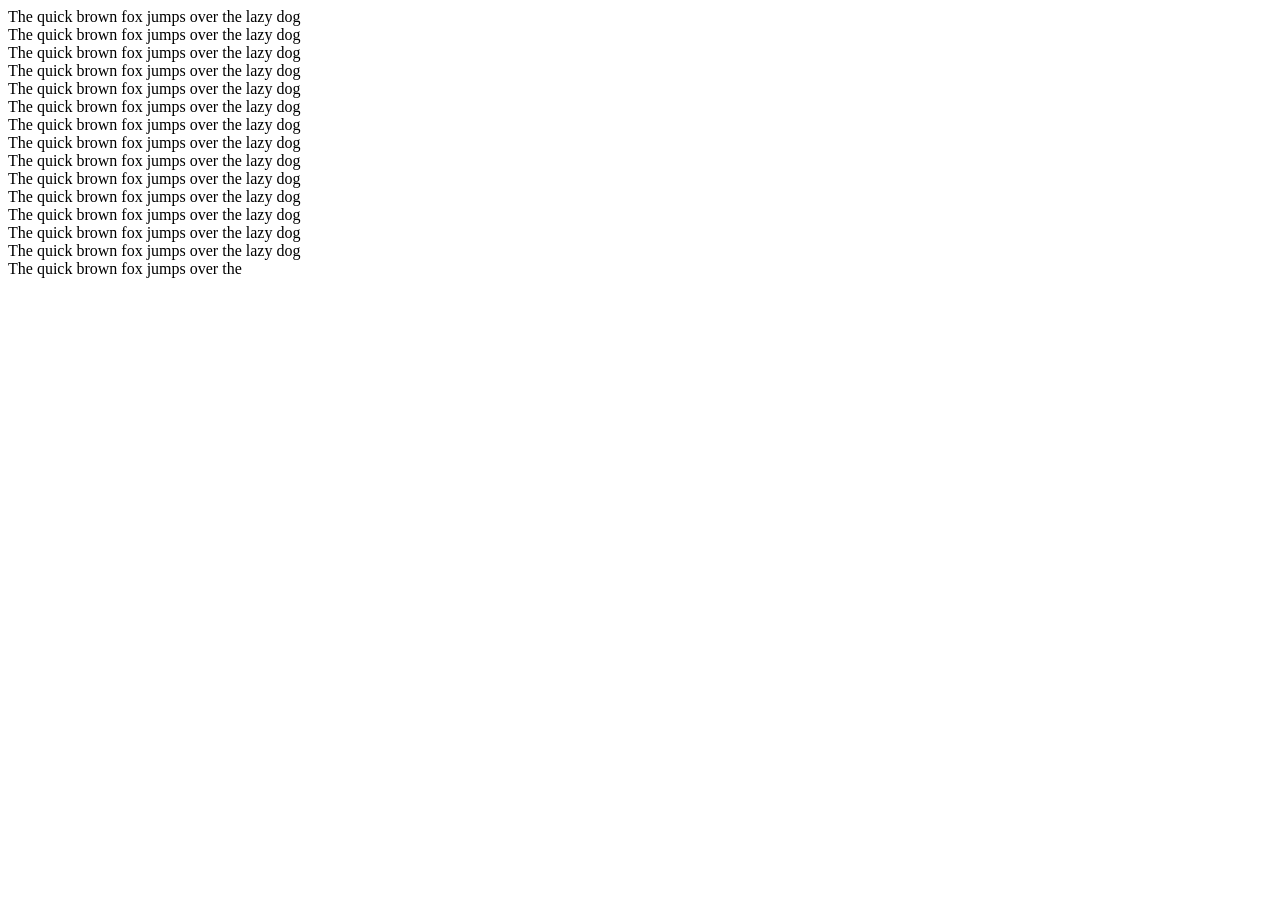
<file: ext/restbed/dependency/asio/asio/src/examples/cpp03/http/doc_root/data_1K.html>
<!--
Copyright (c) 2003-2017 Christopher M. Kohlhoff (chris at kohlhoff dot com)

Distributed under the Boost Software License, Version 1.0. (See accompanying
file LICENSE_1_0.txt or copy at http://www.boost.org/LICENSE_1_0.txt)
-->

<html>
<body>
The quick brown fox jumps over the lazy dog<br/>
The quick brown fox jumps over the lazy dog<br/>
The quick brown fox jumps over the lazy dog<br/>
The quick brown fox jumps over the lazy dog<br/>
The quick brown fox jumps over the lazy dog<br/>
The quick brown fox jumps over the lazy dog<br/>
The quick brown fox jumps over the lazy dog<br/>
The quick brown fox jumps over the lazy dog<br/>
The quick brown fox jumps over the lazy dog<br/>
The quick brown fox jumps over the lazy dog<br/>
The quick brown fox jumps over the lazy dog<br/>
The quick brown fox jumps over the lazy dog<br/>
The quick brown fox jumps over the lazy dog<br/>
The quick brown fox jumps over the lazy dog<br/>
The quick brown fox jumps over the<br/>
</body>
</html>

<!-- boostinspect:nounlinked -->
</file>
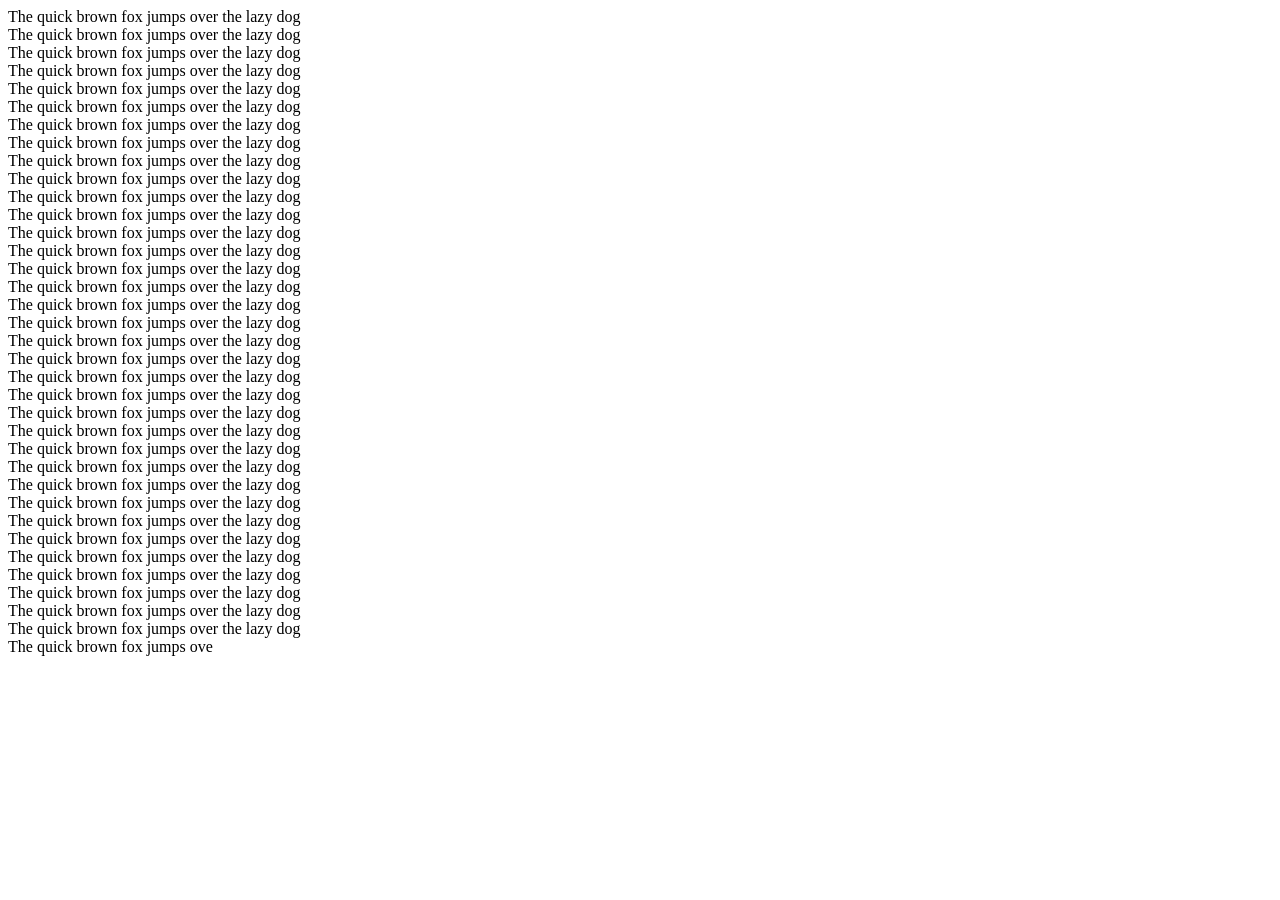
<file: ext/restbed/dependency/asio/asio/src/examples/cpp03/http/doc_root/data_2K.html>
<!--
Copyright (c) 2003-2017 Christopher M. Kohlhoff (chris at kohlhoff dot com)

Distributed under the Boost Software License, Version 1.0. (See accompanying
file LICENSE_1_0.txt or copy at http://www.boost.org/LICENSE_1_0.txt)
-->

<html>
<body>
The quick brown fox jumps over the lazy dog<br/>
The quick brown fox jumps over the lazy dog<br/>
The quick brown fox jumps over the lazy dog<br/>
The quick brown fox jumps over the lazy dog<br/>
The quick brown fox jumps over the lazy dog<br/>
The quick brown fox jumps over the lazy dog<br/>
The quick brown fox jumps over the lazy dog<br/>
The quick brown fox jumps over the lazy dog<br/>
The quick brown fox jumps over the lazy dog<br/>
The quick brown fox jumps over the lazy dog<br/>
The quick brown fox jumps over the lazy dog<br/>
The quick brown fox jumps over the lazy dog<br/>
The quick brown fox jumps over the lazy dog<br/>
The quick brown fox jumps over the lazy dog<br/>
The quick brown fox jumps over the lazy dog<br/>
The quick brown fox jumps over the lazy dog<br/>
The quick brown fox jumps over the lazy dog<br/>
The quick brown fox jumps over the lazy dog<br/>
The quick brown fox jumps over the lazy dog<br/>
The quick brown fox jumps over the lazy dog<br/>
The quick brown fox jumps over the lazy dog<br/>
The quick brown fox jumps over the lazy dog<br/>
The quick brown fox jumps over the lazy dog<br/>
The quick brown fox jumps over the lazy dog<br/>
The quick brown fox jumps over the lazy dog<br/>
The quick brown fox jumps over the lazy dog<br/>
The quick brown fox jumps over the lazy dog<br/>
The quick brown fox jumps over the lazy dog<br/>
The quick brown fox jumps over the lazy dog<br/>
The quick brown fox jumps over the lazy dog<br/>
The quick brown fox jumps over the lazy dog<br/>
The quick brown fox jumps over the lazy dog<br/>
The quick brown fox jumps over the lazy dog<br/>
The quick brown fox jumps over the lazy dog<br/>
The quick brown fox jumps over the lazy dog<br/>
The quick brown fox jumps ove<br/>
</body>
</html>

<!-- boostinspect:nounlinked -->
</file>
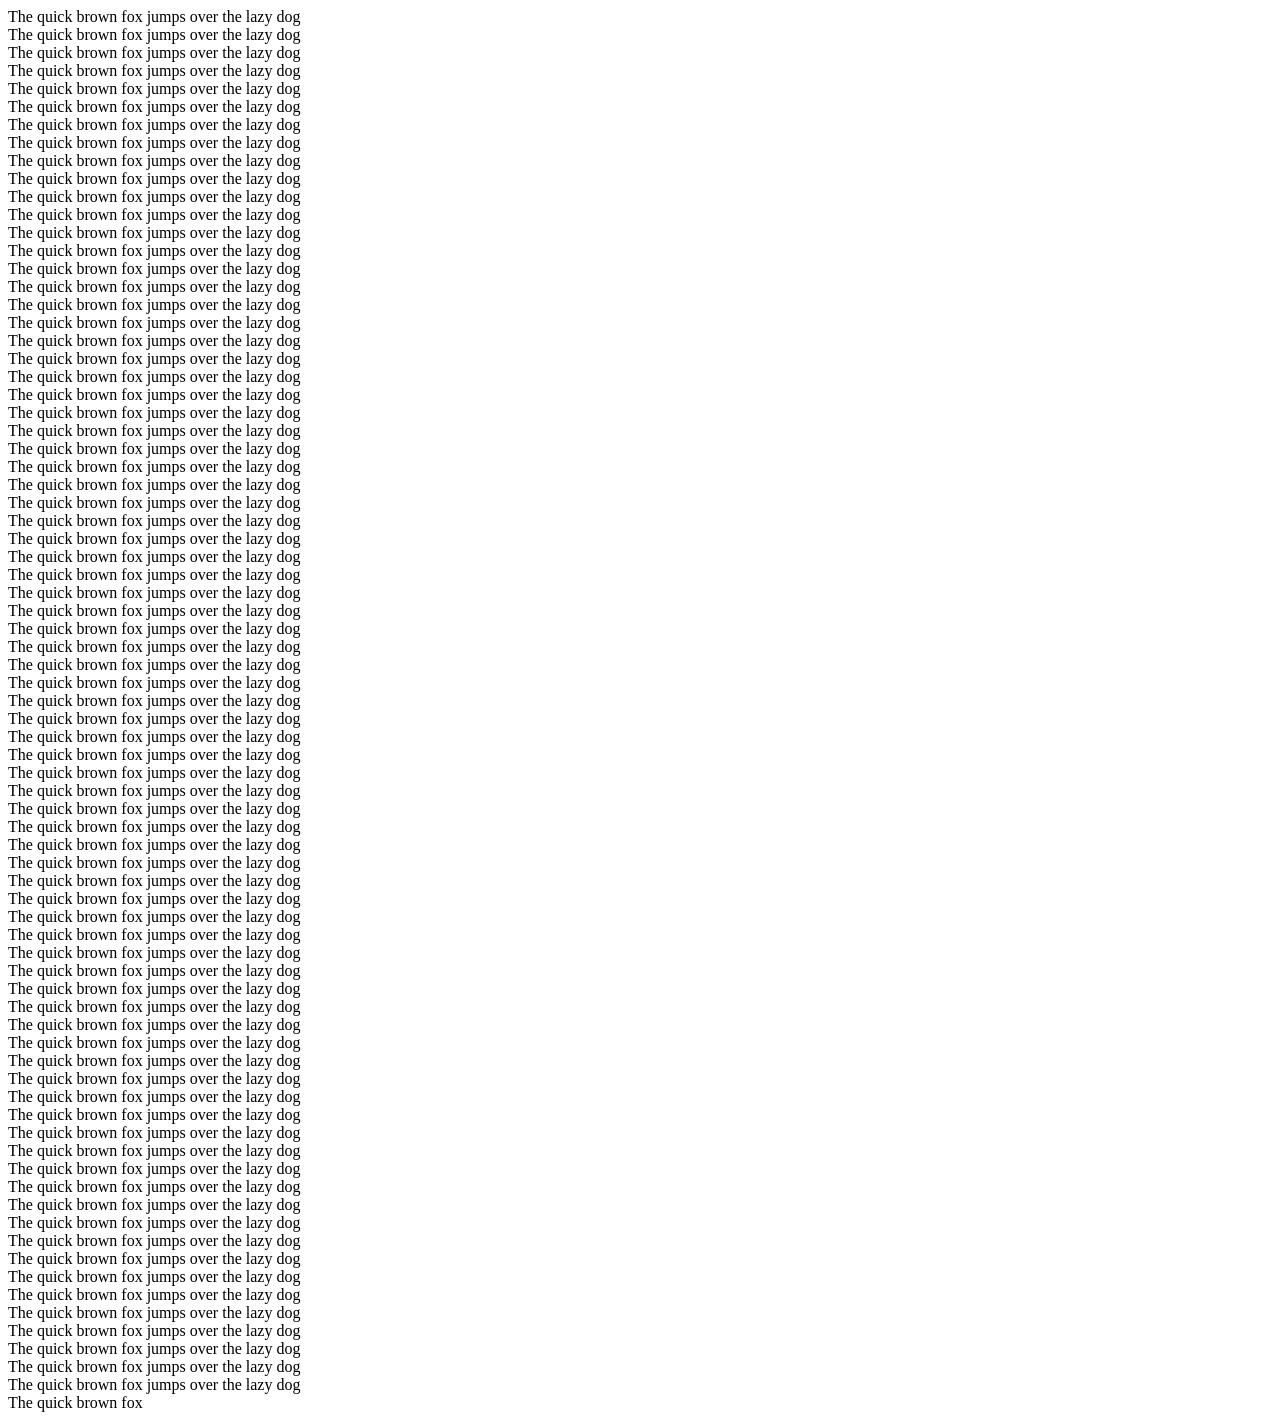
<file: ext/restbed/dependency/asio/asio/src/examples/cpp03/http/doc_root/data_4K.html>
<!--
Copyright (c) 2003-2017 Christopher M. Kohlhoff (chris at kohlhoff dot com)

Distributed under the Boost Software License, Version 1.0. (See accompanying
file LICENSE_1_0.txt or copy at http://www.boost.org/LICENSE_1_0.txt)
-->

<html>
<body>
The quick brown fox jumps over the lazy dog<br/>
The quick brown fox jumps over the lazy dog<br/>
The quick brown fox jumps over the lazy dog<br/>
The quick brown fox jumps over the lazy dog<br/>
The quick brown fox jumps over the lazy dog<br/>
The quick brown fox jumps over the lazy dog<br/>
The quick brown fox jumps over the lazy dog<br/>
The quick brown fox jumps over the lazy dog<br/>
The quick brown fox jumps over the lazy dog<br/>
The quick brown fox jumps over the lazy dog<br/>
The quick brown fox jumps over the lazy dog<br/>
The quick brown fox jumps over the lazy dog<br/>
The quick brown fox jumps over the lazy dog<br/>
The quick brown fox jumps over the lazy dog<br/>
The quick brown fox jumps over the lazy dog<br/>
The quick brown fox jumps over the lazy dog<br/>
The quick brown fox jumps over the lazy dog<br/>
The quick brown fox jumps over the lazy dog<br/>
The quick brown fox jumps over the lazy dog<br/>
The quick brown fox jumps over the lazy dog<br/>
The quick brown fox jumps over the lazy dog<br/>
The quick brown fox jumps over the lazy dog<br/>
The quick brown fox jumps over the lazy dog<br/>
The quick brown fox jumps over the lazy dog<br/>
The quick brown fox jumps over the lazy dog<br/>
The quick brown fox jumps over the lazy dog<br/>
The quick brown fox jumps over the lazy dog<br/>
The quick brown fox jumps over the lazy dog<br/>
The quick brown fox jumps over the lazy dog<br/>
The quick brown fox jumps over the lazy dog<br/>
The quick brown fox jumps over the lazy dog<br/>
The quick brown fox jumps over the lazy dog<br/>
The quick brown fox jumps over the lazy dog<br/>
The quick brown fox jumps over the lazy dog<br/>
The quick brown fox jumps over the lazy dog<br/>
The quick brown fox jumps over the lazy dog<br/>
The quick brown fox jumps over the lazy dog<br/>
The quick brown fox jumps over the lazy dog<br/>
The quick brown fox jumps over the lazy dog<br/>
The quick brown fox jumps over the lazy dog<br/>
The quick brown fox jumps over the lazy dog<br/>
The quick brown fox jumps over the lazy dog<br/>
The quick brown fox jumps over the lazy dog<br/>
The quick brown fox jumps over the lazy dog<br/>
The quick brown fox jumps over the lazy dog<br/>
The quick brown fox jumps over the lazy dog<br/>
The quick brown fox jumps over the lazy dog<br/>
The quick brown fox jumps over the lazy dog<br/>
The quick brown fox jumps over the lazy dog<br/>
The quick brown fox jumps over the lazy dog<br/>
The quick brown fox jumps over the lazy dog<br/>
The quick brown fox jumps over the lazy dog<br/>
The quick brown fox jumps over the lazy dog<br/>
The quick brown fox jumps over the lazy dog<br/>
The quick brown fox jumps over the lazy dog<br/>
The quick brown fox jumps over the lazy dog<br/>
The quick brown fox jumps over the lazy dog<br/>
The quick brown fox jumps over the lazy dog<br/>
The quick brown fox jumps over the lazy dog<br/>
The quick brown fox jumps over the lazy dog<br/>
The quick brown fox jumps over the lazy dog<br/>
The quick brown fox jumps over the lazy dog<br/>
The quick brown fox jumps over the lazy dog<br/>
The quick brown fox jumps over the lazy dog<br/>
The quick brown fox jumps over the lazy dog<br/>
The quick brown fox jumps over the lazy dog<br/>
The quick brown fox jumps over the lazy dog<br/>
The quick brown fox jumps over the lazy dog<br/>
The quick brown fox jumps over the lazy dog<br/>
The quick brown fox jumps over the lazy dog<br/>
The quick brown fox jumps over the lazy dog<br/>
The quick brown fox jumps over the lazy dog<br/>
The quick brown fox jumps over the lazy dog<br/>
The quick brown fox jumps over the lazy dog<br/>
The quick brown fox jumps over the lazy dog<br/>
The quick brown fox jumps over the lazy dog<br/>
The quick brown fox jumps over the lazy dog<br/>
The quick brown fox<br/>
</body>
</html>

<!-- boostinspect:nounlinked -->
</file>
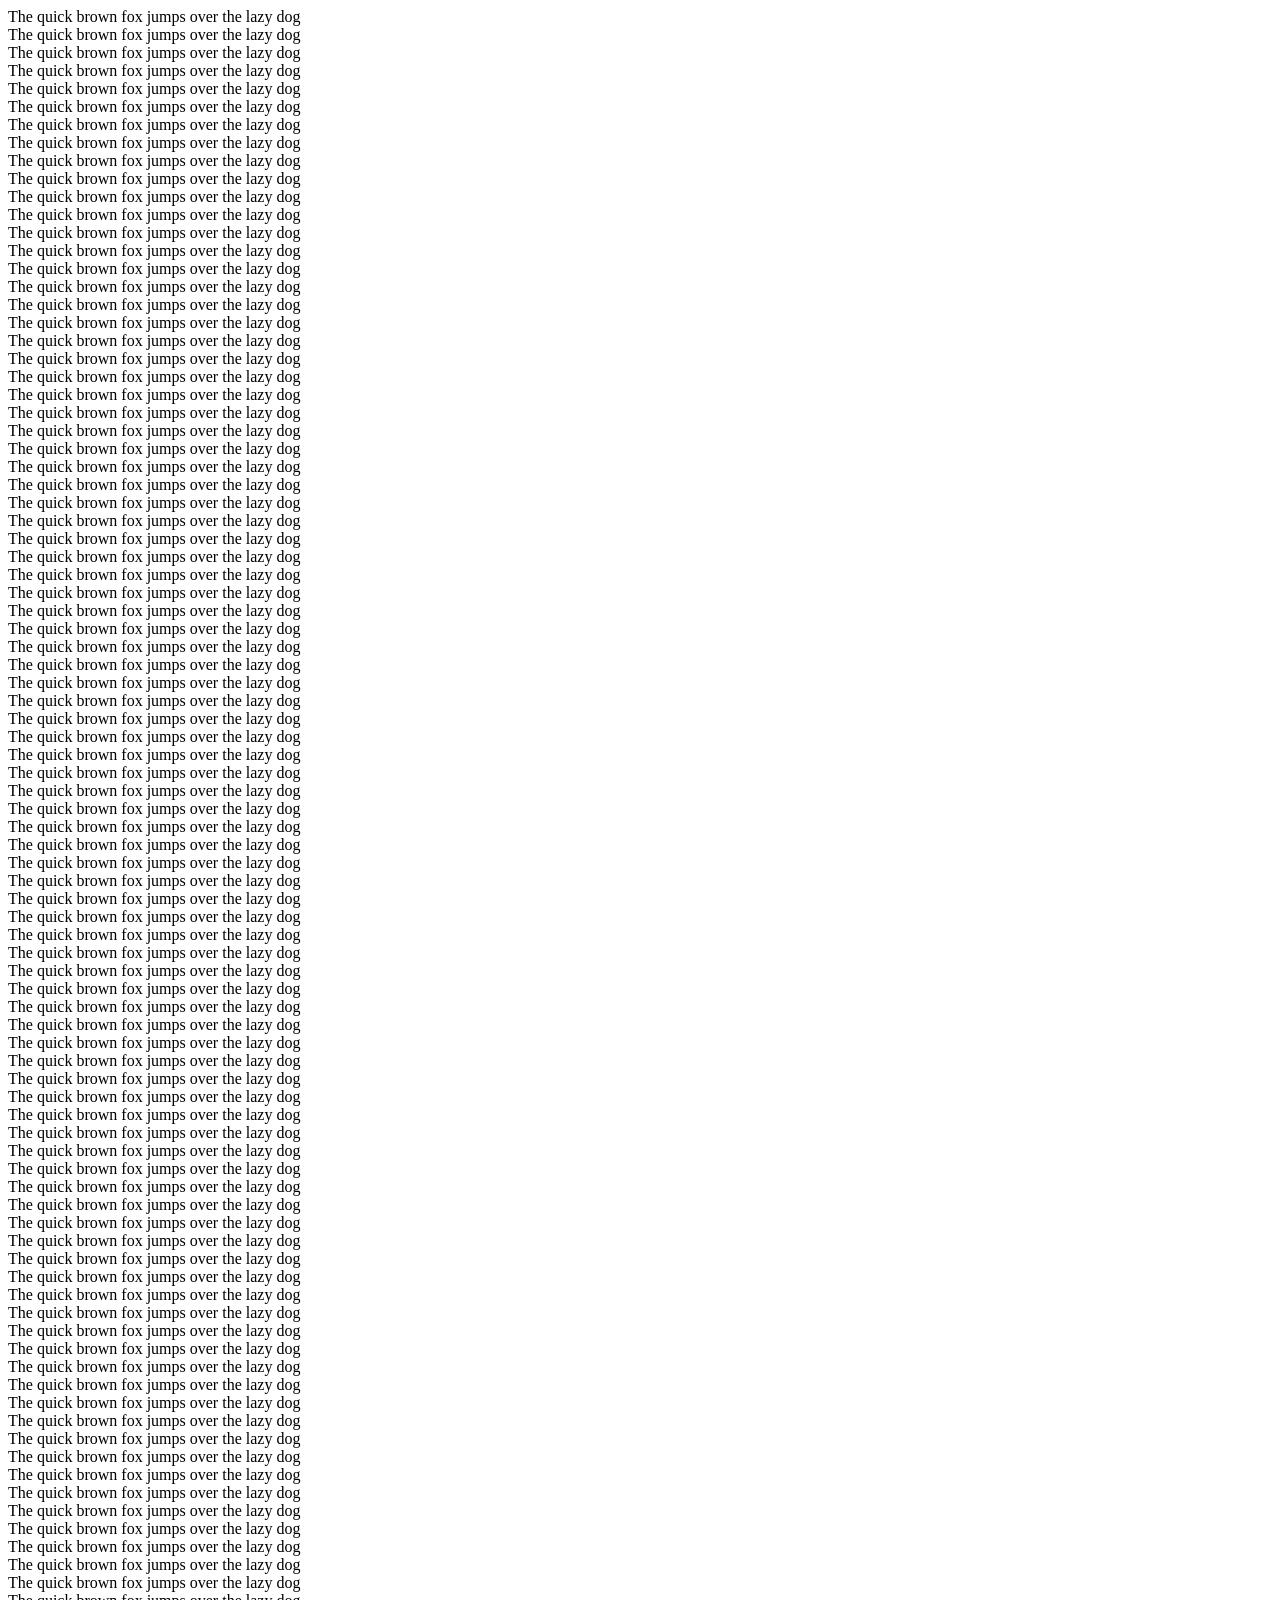
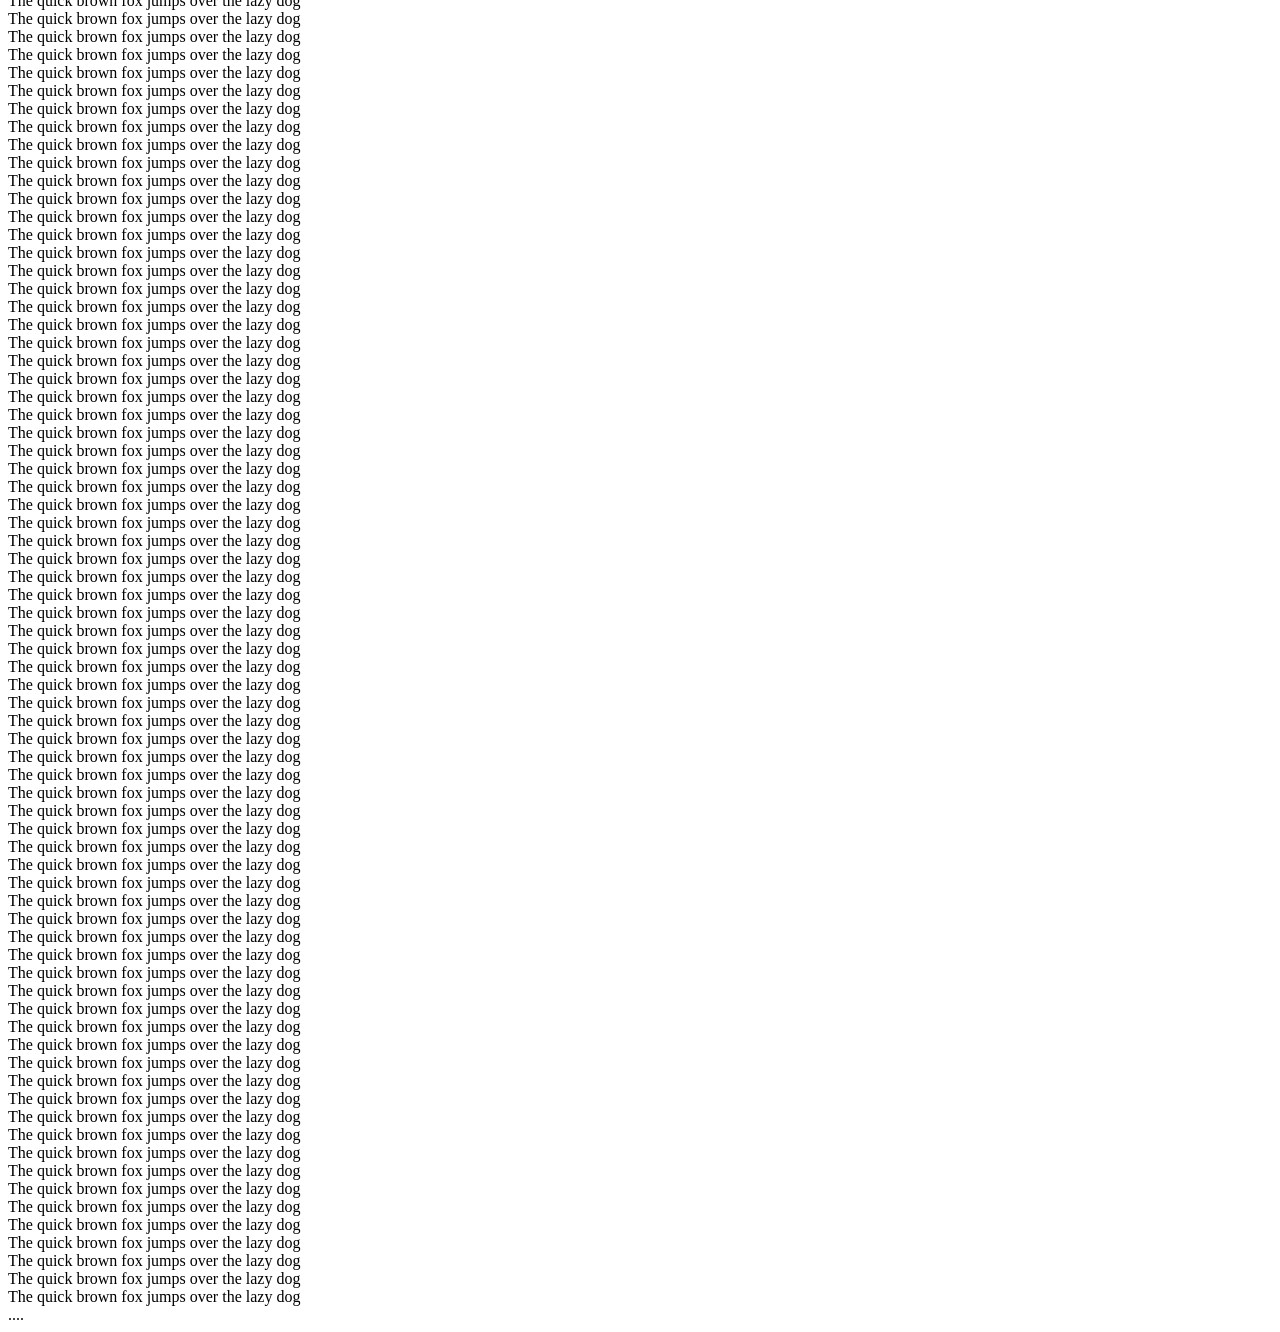
<file: ext/restbed/dependency/asio/asio/src/examples/cpp03/http/doc_root/data_8K.html>
<!--
Copyright (c) 2003-2017 Christopher M. Kohlhoff (chris at kohlhoff dot com)

Distributed under the Boost Software License, Version 1.0. (See accompanying
file LICENSE_1_0.txt or copy at http://www.boost.org/LICENSE_1_0.txt)
-->

<html>
<body>
The quick brown fox jumps over the lazy dog<br/>
The quick brown fox jumps over the lazy dog<br/>
The quick brown fox jumps over the lazy dog<br/>
The quick brown fox jumps over the lazy dog<br/>
The quick brown fox jumps over the lazy dog<br/>
The quick brown fox jumps over the lazy dog<br/>
The quick brown fox jumps over the lazy dog<br/>
The quick brown fox jumps over the lazy dog<br/>
The quick brown fox jumps over the lazy dog<br/>
The quick brown fox jumps over the lazy dog<br/>
The quick brown fox jumps over the lazy dog<br/>
The quick brown fox jumps over the lazy dog<br/>
The quick brown fox jumps over the lazy dog<br/>
The quick brown fox jumps over the lazy dog<br/>
The quick brown fox jumps over the lazy dog<br/>
The quick brown fox jumps over the lazy dog<br/>
The quick brown fox jumps over the lazy dog<br/>
The quick brown fox jumps over the lazy dog<br/>
The quick brown fox jumps over the lazy dog<br/>
The quick brown fox jumps over the lazy dog<br/>
The quick brown fox jumps over the lazy dog<br/>
The quick brown fox jumps over the lazy dog<br/>
The quick brown fox jumps over the lazy dog<br/>
The quick brown fox jumps over the lazy dog<br/>
The quick brown fox jumps over the lazy dog<br/>
The quick brown fox jumps over the lazy dog<br/>
The quick brown fox jumps over the lazy dog<br/>
The quick brown fox jumps over the lazy dog<br/>
The quick brown fox jumps over the lazy dog<br/>
The quick brown fox jumps over the lazy dog<br/>
The quick brown fox jumps over the lazy dog<br/>
The quick brown fox jumps over the lazy dog<br/>
The quick brown fox jumps over the lazy dog<br/>
The quick brown fox jumps over the lazy dog<br/>
The quick brown fox jumps over the lazy dog<br/>
The quick brown fox jumps over the lazy dog<br/>
The quick brown fox jumps over the lazy dog<br/>
The quick brown fox jumps over the lazy dog<br/>
The quick brown fox jumps over the lazy dog<br/>
The quick brown fox jumps over the lazy dog<br/>
The quick brown fox jumps over the lazy dog<br/>
The quick brown fox jumps over the lazy dog<br/>
The quick brown fox jumps over the lazy dog<br/>
The quick brown fox jumps over the lazy dog<br/>
The quick brown fox jumps over the lazy dog<br/>
The quick brown fox jumps over the lazy dog<br/>
The quick brown fox jumps over the lazy dog<br/>
The quick brown fox jumps over the lazy dog<br/>
The quick brown fox jumps over the lazy dog<br/>
The quick brown fox jumps over the lazy dog<br/>
The quick brown fox jumps over the lazy dog<br/>
The quick brown fox jumps over the lazy dog<br/>
The quick brown fox jumps over the lazy dog<br/>
The quick brown fox jumps over the lazy dog<br/>
The quick brown fox jumps over the lazy dog<br/>
The quick brown fox jumps over the lazy dog<br/>
The quick brown fox jumps over the lazy dog<br/>
The quick brown fox jumps over the lazy dog<br/>
The quick brown fox jumps over the lazy dog<br/>
The quick brown fox jumps over the lazy dog<br/>
The quick brown fox jumps over the lazy dog<br/>
The quick brown fox jumps over the lazy dog<br/>
The quick brown fox jumps over the lazy dog<br/>
The quick brown fox jumps over the lazy dog<br/>
The quick brown fox jumps over the lazy dog<br/>
The quick brown fox jumps over the lazy dog<br/>
The quick brown fox jumps over the lazy dog<br/>
The quick brown fox jumps over the lazy dog<br/>
The quick brown fox jumps over the lazy dog<br/>
The quick brown fox jumps over the lazy dog<br/>
The quick brown fox jumps over the lazy dog<br/>
The quick brown fox jumps over the lazy dog<br/>
The quick brown fox jumps over the lazy dog<br/>
The quick brown fox jumps over the lazy dog<br/>
The quick brown fox jumps over the lazy dog<br/>
The quick brown fox jumps over the lazy dog<br/>
The quick brown fox jumps over the lazy dog<br/>
The quick brown fox jumps over the lazy dog<br/>
The quick brown fox jumps over the lazy dog<br/>
The quick brown fox jumps over the lazy dog<br/>
The quick brown fox jumps over the lazy dog<br/>
The quick brown fox jumps over the lazy dog<br/>
The quick brown fox jumps over the lazy dog<br/>
The quick brown fox jumps over the lazy dog<br/>
The quick brown fox jumps over the lazy dog<br/>
The quick brown fox jumps over the lazy dog<br/>
The quick brown fox jumps over the lazy dog<br/>
The quick brown fox jumps over the lazy dog<br/>
The quick brown fox jumps over the lazy dog<br/>
The quick brown fox jumps over the lazy dog<br/>
The quick brown fox jumps over the lazy dog<br/>
The quick brown fox jumps over the lazy dog<br/>
The quick brown fox jumps over the lazy dog<br/>
The quick brown fox jumps over the lazy dog<br/>
The quick brown fox jumps over the lazy dog<br/>
The quick brown fox jumps over the lazy dog<br/>
The quick brown fox jumps over the lazy dog<br/>
The quick brown fox jumps over the lazy dog<br/>
The quick brown fox jumps over the lazy dog<br/>
The quick brown fox jumps over the lazy dog<br/>
The quick brown fox jumps over the lazy dog<br/>
The quick brown fox jumps over the lazy dog<br/>
The quick brown fox jumps over the lazy dog<br/>
The quick brown fox jumps over the lazy dog<br/>
The quick brown fox jumps over the lazy dog<br/>
The quick brown fox jumps over the lazy dog<br/>
The quick brown fox jumps over the lazy dog<br/>
The quick brown fox jumps over the lazy dog<br/>
The quick brown fox jumps over the lazy dog<br/>
The quick brown fox jumps over the lazy dog<br/>
The quick brown fox jumps over the lazy dog<br/>
The quick brown fox jumps over the lazy dog<br/>
The quick brown fox jumps over the lazy dog<br/>
The quick brown fox jumps over the lazy dog<br/>
The quick brown fox jumps over the lazy dog<br/>
The quick brown fox jumps over the lazy dog<br/>
The quick brown fox jumps over the lazy dog<br/>
The quick brown fox jumps over the lazy dog<br/>
The quick brown fox jumps over the lazy dog<br/>
The quick brown fox jumps over the lazy dog<br/>
The quick brown fox jumps over the lazy dog<br/>
The quick brown fox jumps over the lazy dog<br/>
The quick brown fox jumps over the lazy dog<br/>
The quick brown fox jumps over the lazy dog<br/>
The quick brown fox jumps over the lazy dog<br/>
The quick brown fox jumps over the lazy dog<br/>
The quick brown fox jumps over the lazy dog<br/>
The quick brown fox jumps over the lazy dog<br/>
The quick brown fox jumps over the lazy dog<br/>
The quick brown fox jumps over the lazy dog<br/>
The quick brown fox jumps over the lazy dog<br/>
The quick brown fox jumps over the lazy dog<br/>
The quick brown fox jumps over the lazy dog<br/>
The quick brown fox jumps over the lazy dog<br/>
The quick brown fox jumps over the lazy dog<br/>
The quick brown fox jumps over the lazy dog<br/>
The quick brown fox jumps over the lazy dog<br/>
The quick brown fox jumps over the lazy dog<br/>
The quick brown fox jumps over the lazy dog<br/>
The quick brown fox jumps over the lazy dog<br/>
The quick brown fox jumps over the lazy dog<br/>
The quick brown fox jumps over the lazy dog<br/>
The quick brown fox jumps over the lazy dog<br/>
The quick brown fox jumps over the lazy dog<br/>
The quick brown fox jumps over the lazy dog<br/>
The quick brown fox jumps over the lazy dog<br/>
The quick brown fox jumps over the lazy dog<br/>
The quick brown fox jumps over the lazy dog<br/>
The quick brown fox jumps over the lazy dog<br/>
The quick brown fox jumps over the lazy dog<br/>
The quick brown fox jumps over the lazy dog<br/>
The quick brown fox jumps over the lazy dog<br/>
The quick brown fox jumps over the lazy dog<br/>
The quick brown fox jumps over the lazy dog<br/>
The quick brown fox jumps over the lazy dog<br/>
The quick brown fox jumps over the lazy dog<br/>
The quick brown fox jumps over the lazy dog<br/>
The quick brown fox jumps over the lazy dog<br/>
The quick brown fox jumps over the lazy dog<br/>
The quick brown fox jumps over the lazy dog<br/>
The quick brown fox jumps over the lazy dog<br/>
....
</body>
</html>

<!-- boostinspect:nounlinked -->
</file>
